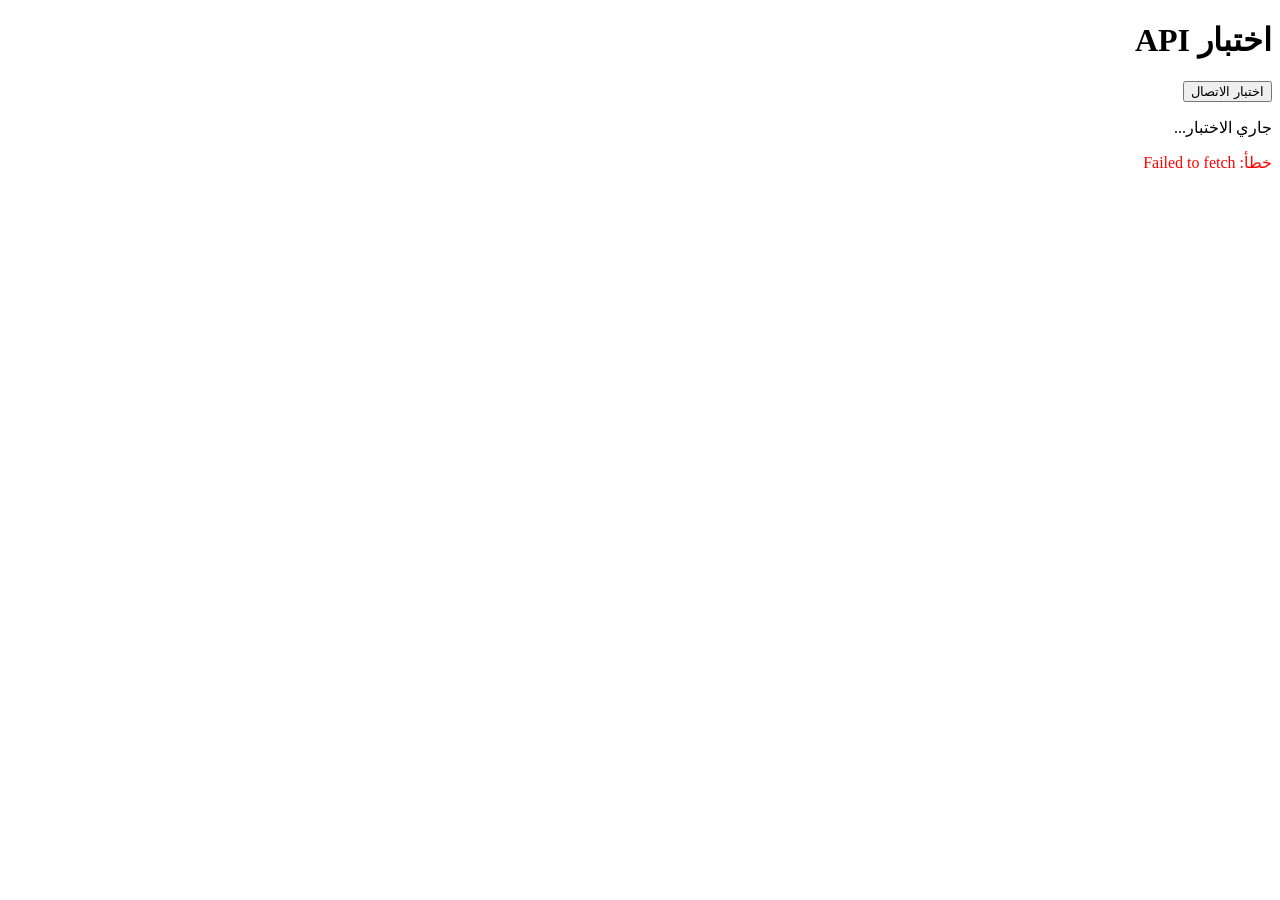
<file: test_api.html>
<!DOCTYPE html>
<html lang="ar" dir="rtl">
<head>
    <meta charset="UTF-8">
    <meta name="viewport" content="width=device-width, initial-scale=1.0">
    <title>اختبار API</title>
</head>
<body>
    <h1>اختبار API</h1>
    <button onclick="testAPI()">اختبار الاتصال</button>
    <div id="results"></div>
    
    <script>
        const API_BASE_URL = 'http://localhost:8000/api';
        
        async function testAPI() {
            const results = document.getElementById('results');
            results.innerHTML = '<p>جاري الاختبار...</p>';
            
            try {
                // Test Stats
                const statsRes = await fetch(`${API_BASE_URL}/stats`);
                const stats = await statsRes.json();
                results.innerHTML += `<h2>الإحصائيات:</h2><pre>${JSON.stringify(stats, null, 2)}</pre>`;
                
                // Test Projects
                const projectsRes = await fetch(`${API_BASE_URL}/projects`);
                const projects = await projectsRes.json();
                results.innerHTML += `<h2>المشاريع (${projects.length}):</h2><pre>${JSON.stringify(projects, null, 2)}</pre>`;
                
                // Test Services
                const servicesRes = await fetch(`${API_BASE_URL}/services`);
                const services = await servicesRes.json();
                results.innerHTML += `<h2>الخدمات (${services.length}):</h2><pre>${JSON.stringify(services, null, 2)}</pre>`;
                
                // Test Settings
                const settingsRes = await fetch(`${API_BASE_URL}/settings`);
                const settings = await settingsRes.json();
                results.innerHTML += `<h2>الإعدادات:</h2><pre>${JSON.stringify(settings, null, 2)}</pre>`;
                
            } catch (error) {
                results.innerHTML += `<p style="color: red;">خطأ: ${error.message}</p>`;
            }
        }
        
        // Auto test on load
        window.addEventListener('load', testAPI);
    </script>
</body>
</html>
</file>
